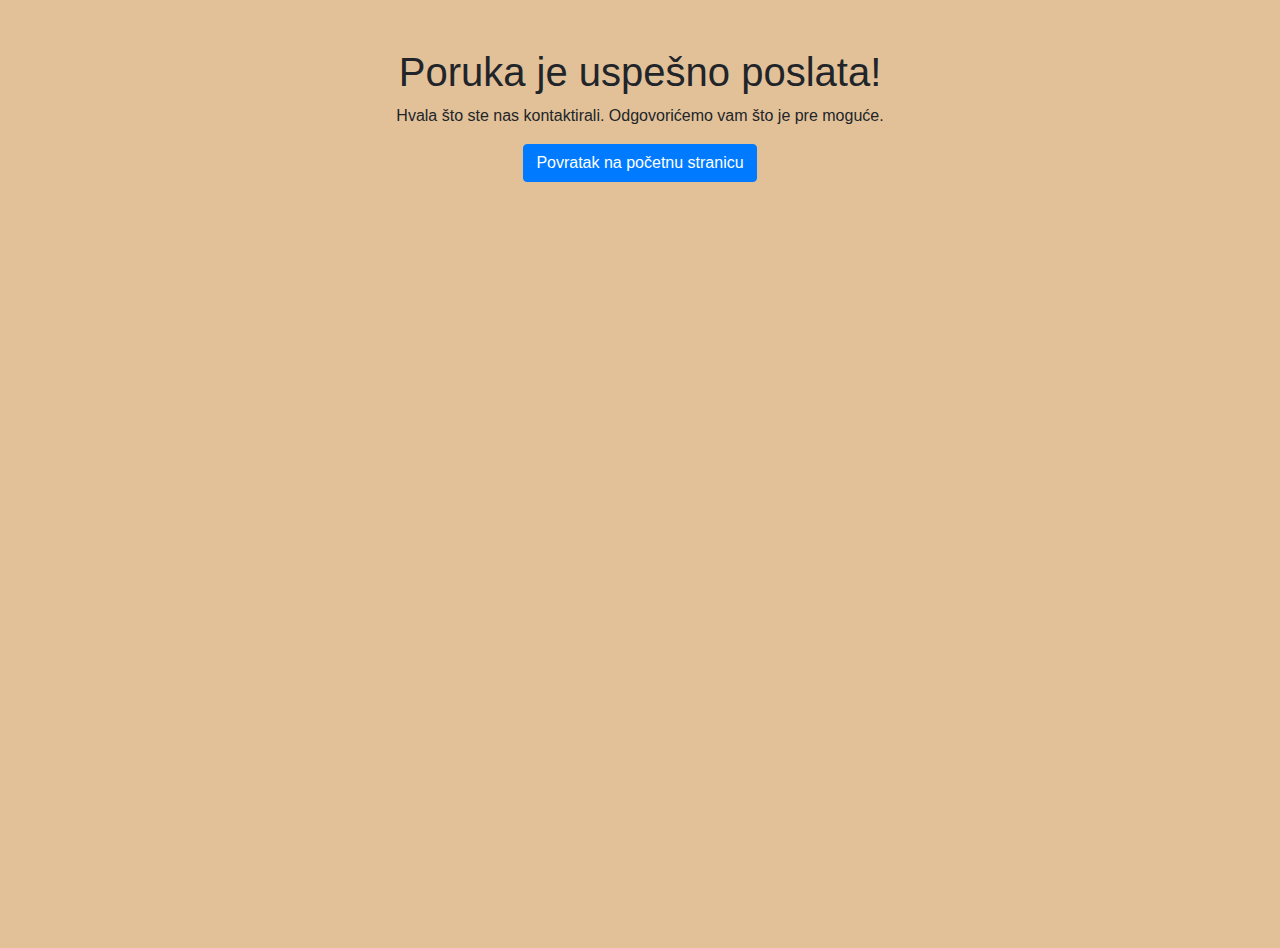
<file: success.html>
<!DOCTYPE html>
<html lang="sr">
<head>
    <meta charset="UTF-8">
    <meta name="viewport" content="width=device-width, initial-scale=1.0">
    <title>Uspešno poslato</title>
    <link rel="stylesheet" href="https://stackpath.bootstrapcdn.com/bootstrap/4.5.2/css/bootstrap.min.css">
    <link rel="stylesheet" href="style.css">
</head>
<body>
    <div class="container mt-5">
        <h1 class="text-center">Poruka je uspešno poslata!</h1>
        <p class="text-center">Hvala što ste nas kontaktirali. Odgovorićemo vam što je pre moguće.</p>
        <div class="text-center">
            <a href="index.html" class="btn btn-primary">Povratak na početnu stranicu</a>
        </div>
    </div>
</body>
</html>
</file>
<file: style.css>
footer {
    position: fixed;
    bottom: 0;
    left: 0;
    width: 100%;
    background-color: #f8f9fa; /* Boja pozadine footera */
    text-align: center;
   
    border-top: 1px solid #ddd; /* Opcioni: dodajte liniju na vrhu footera */
    height: 20px;
}

footer p {
    margin: 0;
    font-size: white;
    color: #343a40;
    
    
    
}




#change-language {
    cursor: pointer;
    font-weight: bold;
}

/* Globalne stilove za celu stranicu */
html, body {
    height: 100%;
    margin: 0;
    padding: 0;
    background-color: rgb(226, 193, 152);
}
/* Stil za braon sekciju */
.nude-section {
   
    color: white;
    display: flex;
    align-items: center;
    padding: 0; /* Poništava defaultno padding, biće postavljen samo za unutrašnje elemente */
    position: relative;
}

/* Stil za kontejner plavog kvadrata */
.blue-box-container {
    
    padding-left: 30px; /* Ova vrednost omogućava da plavi kvadrat prelazi preko braon sekcije */
    justify-content: center;
}

/* Stil za plavi kvadrat sa slikom */
.blue-box {
    background-color: rgb(226, 193, 152);/* Tamno plava boja */
    border: 5px solid #ffffff; /* Bel border oko kvadrata */
    padding: 20px;
    border-radius: 10px; /* Opcionalno: za zaobljene ivice */
    box-shadow: 0 4px 8px rgba(0, 0, 0, 0.2); /* Opcionalno: dodajte senku za efekat */
    max-width: 90%; /* Ograničenje maksimalne širine */
    margin-top: 100px;
}

.blue-box img {
   width: 400px;
   height: 300px;
   
   
    
}
.istorija  {
    width: auto;
    height: 350px;
    
}
.ciljevi {
    width: 150px;
    height: 350px;
    
}


.autor{
    height: 350px;
}

.animated-container {
    overflow: hidden;
    width: 100vw; /* Širina kontejnera prema širini prozora */
    height: 100px; /* Visina kontejnera */
    position: relative;
}

.animated-box {
    width: 150px; /* Širina kutije */
    height: 150px; /* Visina kutije */
    background-color: #572727; /* Boja pozadine kutije */
    color: #ffffff; /* Boja teksta */
    display: flex;
    justify-content: center;
    align-items: center;
    font-size: 20px; /* Veličina fonta */
    text-align: center;
    position: absolute;
    animation: slide 25s linear infinite; /* Animacija */
    white-space: nowrap; /* Sprečava prelazak teksta u novi red */
    padding-bottom: 30px;
    margin-bottom: 20px;
}

@keyframes slide {
    0% {
        transform: translateX(0);
    }
    50% {
        transform: translateX(calc(100vw - 100px)); /* Pomeranje do kraja prozora minus širina kutije */
    }
    100% {
        transform: translateX(0);
    }
}

.link-text {
    color: #ffffff; /* Boja teksta */
    text-decoration: none; /* Ukloni podvlačenje */
    font-weight: bold; /* Debeli tekst */
    display: inline-block; /* Omogućava promenu dimenzija */
    padding: 10px; /* Unutrašnji razmak */
    font-size: 20px; /* Veličina fonta */
    text-shadow: #ddd;
    display: flex;
}

.is-invalid {
    border-color: #dc3545; /* Crvena boja za neispravno polje */
}

.invalid-feedback {
    color: #dc3545; /* Crvena boja za tekst poruke o grešci */
    font-size: 80%; /* Manja veličina fonta */
    display: block; /* Prikaz poruke o grešci */
}
</file>
